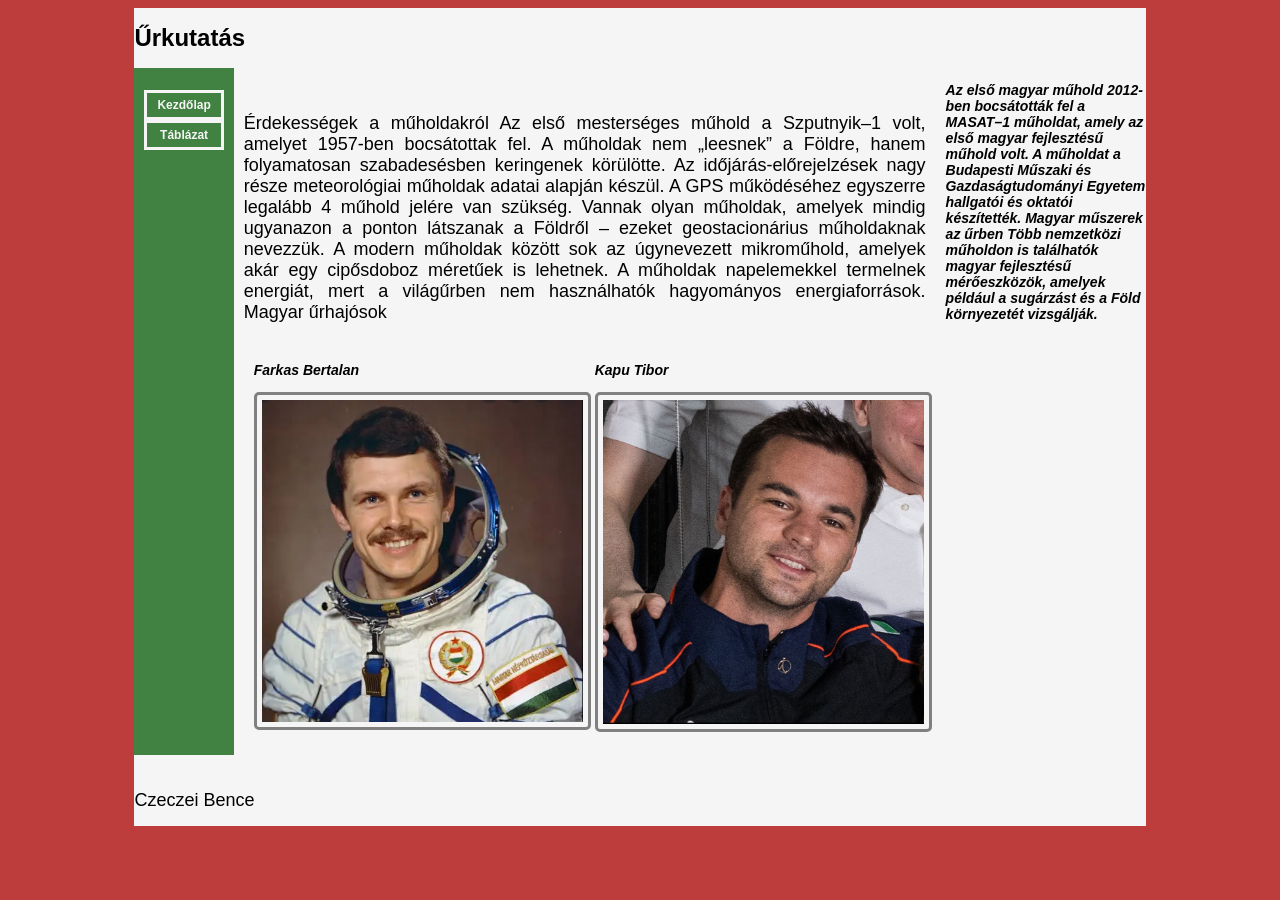
<file: index.html>
<!DOCTYPE html>
<html lang="hu">
<head>
    <meta charset="UTF-8">
    <meta name="viewport" content="width=device-width, initial-scale=1.0">
    <meta name="description" content="Űrkutatás-ról érdekességek">
    <meta http-equiv="Content-Type" content="text/html;charset=UTF-8">
    <link rel="stylesheet" href="stilus.css">
    <title>Czeczei Bence</title>
<body>


<main>
    <header>
        <h1>Űrkutatás</h1>
    </header>
    <nav>
        <ul>
            <li><a href="">Kezdőlap</a></li>
            <li><a href="">Táblázat</a></li>
        </ul>
    </nav>
    <article>
        <h2>Érdekességek a műholdakról
        Az első mesterséges műhold a Szputnyik–1 volt, amelyet 1957-ben bocsátottak fel.
        A műholdak nem „leesnek” a Földre, hanem folyamatosan szabadesésben keringenek körülötte.
        Az időjárás-előrejelzések nagy része meteorológiai műholdak adatai alapján készül.
        A GPS működéséhez egyszerre legalább 4 műhold jelére van szükség.
        Vannak olyan műholdak, amelyek mindig ugyanazon a ponton látszanak a Földről – ezeket geostacionárius műholdaknak nevezzük.
        A modern műholdak között sok az úgynevezett mikroműhold, amelyek akár egy cipősdoboz méretűek is lehetnek.
        A műholdak napelemekkel termelnek energiát, mert a világűrben nem használhatók hagyományos energiaforrások.
        Magyar űrhajósok
        </h2>
        <section>
            <div>
                <h3>Farkas Bertalan</h3>
                <img src="farkas_bertalan.png" alt="">
            </div>
            <div>
                <h3>Kapu Tibor</h3>
                <img src="Tibor_Kapu_on_ISS.jpg" alt="">
            </div>
        </section>
    </article>
    <aside>
        <h3>Az első magyar műhold
        2012-ben bocsátották fel a MASAT–1 műholdat, amely az első magyar fejlesztésű műhold volt. A műholdat a Budapesti Műszaki és Gazdaságtudományi Egyetem hallgatói és oktatói készítették.
        Magyar műszerek az űrben
        Több nemzetközi műholdon is találhatók magyar fejlesztésű mérőeszközök, amelyek például a sugárzást és a Föld környezetét vizsgálják.
        </h3>
    </aside>
    <footer><h2>Czeczei Bence</h2></footer>
</main>

    
</body>
</html>
</file>
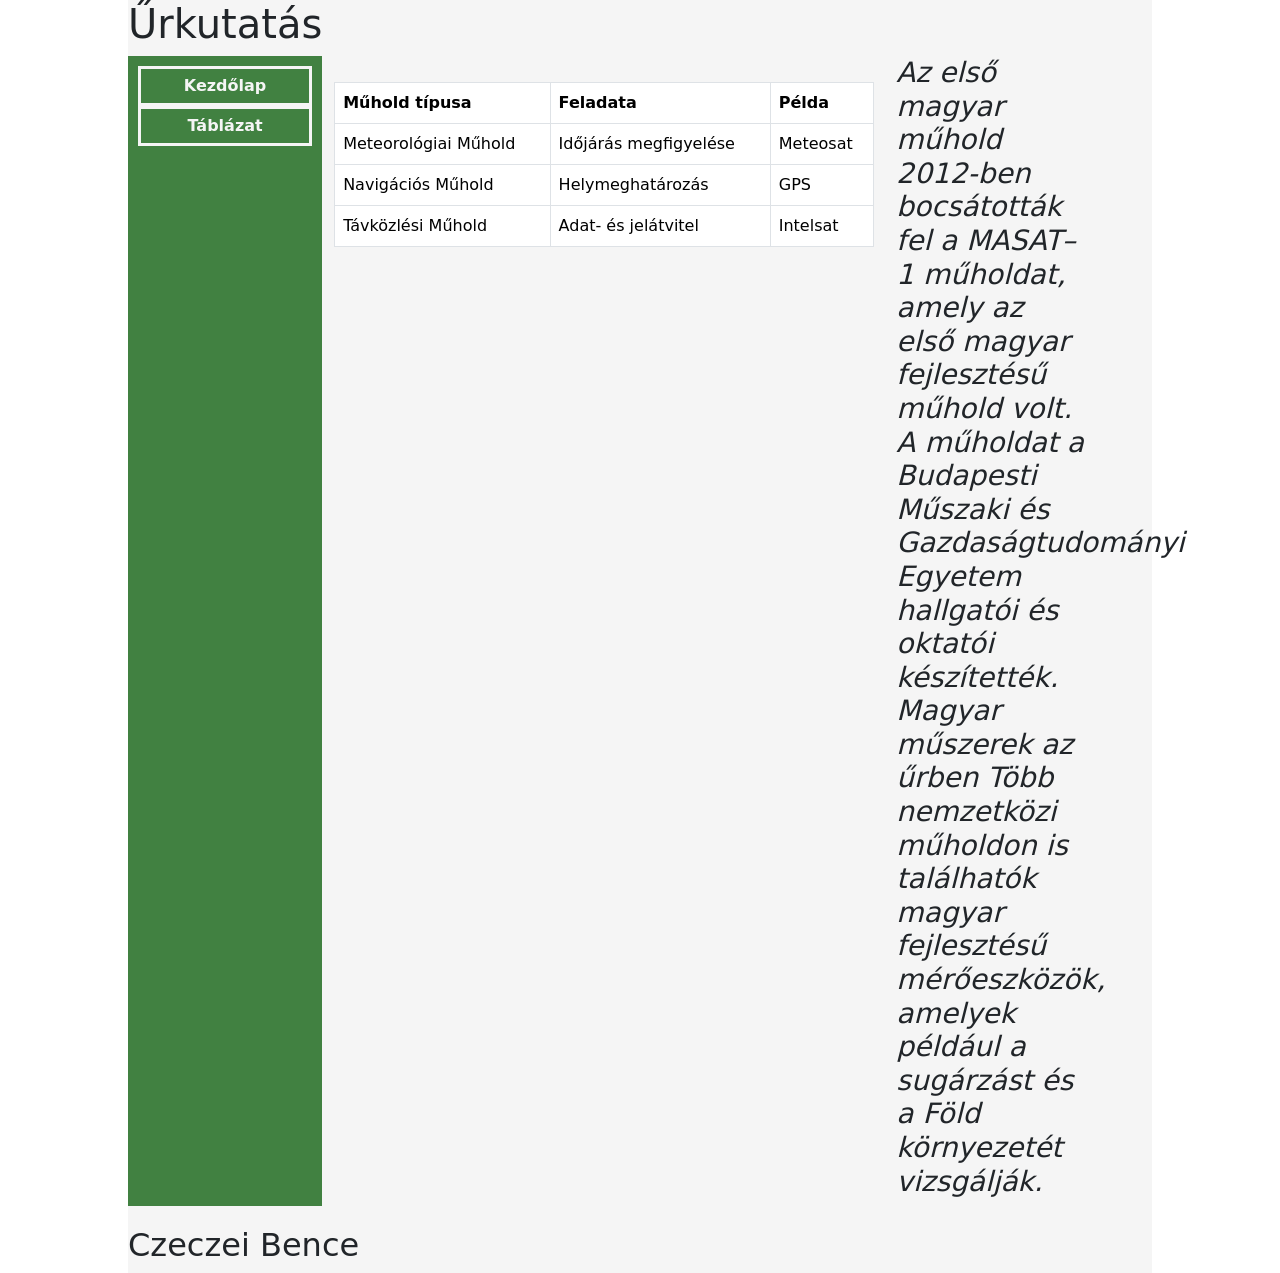
<file: tablazat.html>
<!DOCTYPE html>
<html lang="hu">
<head>
    <meta charset="UTF-8">
    <meta name="viewport" content="width=device-width, initial-scale=1.0">
    <meta name="description" content="Űrkutatás-ról érdekességek">
    <meta http-equiv="Content-Type" content="text/html;charset=UTF-8">
    <link rel="stylesheet" href="stilus.css">
    <link href="https://cdn.jsdelivr.net/npm/bootstrap@5.3.8/dist/css/bootstrap.min.css" rel="stylesheet">
    <script src="https://cdn.jsdelivr.net/npm/bootstrap@5.3.8/dist/js/bootstrap.bundle.min.js"></script>
    <title>Czeczei Bence</title>
<body>


<main>
    <header>
        <h1>Űrkutatás</h1>
    </header>
    <nav>
        <ul>
            <li><a href="">Kezdőlap</a></li>
            <li><a href="">Táblázat</a></li>
        </ul>
    </nav>
    <article class="container mt-3">
        <table class="table table-bordered">
    <thead>
      <tr>
        <th>Műhold típusa</th>
        <th>Feladata</th>
        <th>Példa</th>
      </tr>
    </thead>
    <tbody>
      <tr>
        <td>Meteorológiai Műhold</td>
        <td>Időjárás megfigyelése</td>
        <td>Meteosat</td>
      </tr>
      <tr>
        <td>Navigációs Műhold</td>
        <td>Helymeghatározás</td>
        <td>GPS</td>
      </tr>
      <tr>
        <td>Távközlési Műhold</td>
        <td>Adat- és jelátvitel</td>
        <td>Intelsat</td>
      </tr>
    </tbody>
  </table>
    </article>
    <aside>
        <h3>Az első magyar műhold
        2012-ben bocsátották fel a MASAT–1 műholdat, amely az első magyar fejlesztésű műhold volt. A műholdat a Budapesti Műszaki és Gazdaságtudományi Egyetem hallgatói és oktatói készítették.
        Magyar műszerek az űrben
        Több nemzetközi műholdon is találhatók magyar fejlesztésű mérőeszközök, amelyek például a sugárzást és a Föld környezetét vizsgálják.
        </h3>
    </aside>
    <footer><h2>Czeczei Bence</h2></footer>
</main>

    
</body>
</html>
</file>
<file: stilus.css>
body {
    background-color: rgb(189, 60, 60);
    font-family: sans-serif;
    font-size: 12px;
    color: black;
    text-align: justify;
}

main {
    max-width: 80%;
    margin: auto;
    background-color: whitesmoke;
    display: grid;
    grid-template-areas: 
    "h h h"
    "n ar as"
    "f f f";
}

header {
    grid-area: h;
}

nav {
    grid-area: n;
    background-color: rgb(65, 129, 65);
    
}

nav ul {
    padding: 10px;
    text-align: center;
}

nav li {
    list-style: none;
    text-align: center;
    padding-left: 10px;
    padding-right: 10px;
    padding-top: 5px;
    padding-bottom: 5px;
    border-style: solid;
    border-color: whitesmoke;
}

nav a {
    text-decoration: none;
    font-weight: bold;
    color: whitesmoke;
}

nav li:hover {
    background-color: rgb(189, 60, 60);
}

article {
    grid-area: ar;
    padding: 10px;
}

aside {
    grid-area: as;
    text-align: left;
    max-width: 200px;
    padding-left: 10px;
}

footer {
    grid-area: f;
}

h2 {
    font-weight: lighter;
    padding-top: 20px;
    grid-area: h2;
}

h3 {
    font-style: oblique;
}

img {
    width: 100%;
    padding: 5px;
    border-style: solid;
    border-color: grey;
    border-radius: 5px;
}

section {
    display: grid;
    grid-template-columns: 1fr 1fr;
}

div {
    margin: 10px;
}

@media screen and (max-width:600px) {
    main{
    grid-template-areas: 
    "h"
    "n"
    "ar"
    "as"
    "f";
    }
    section {
        grid-template-columns: 1fr;
    }
    body {
        font-size: calc(10px + 2vw);
    }
}
</file>
